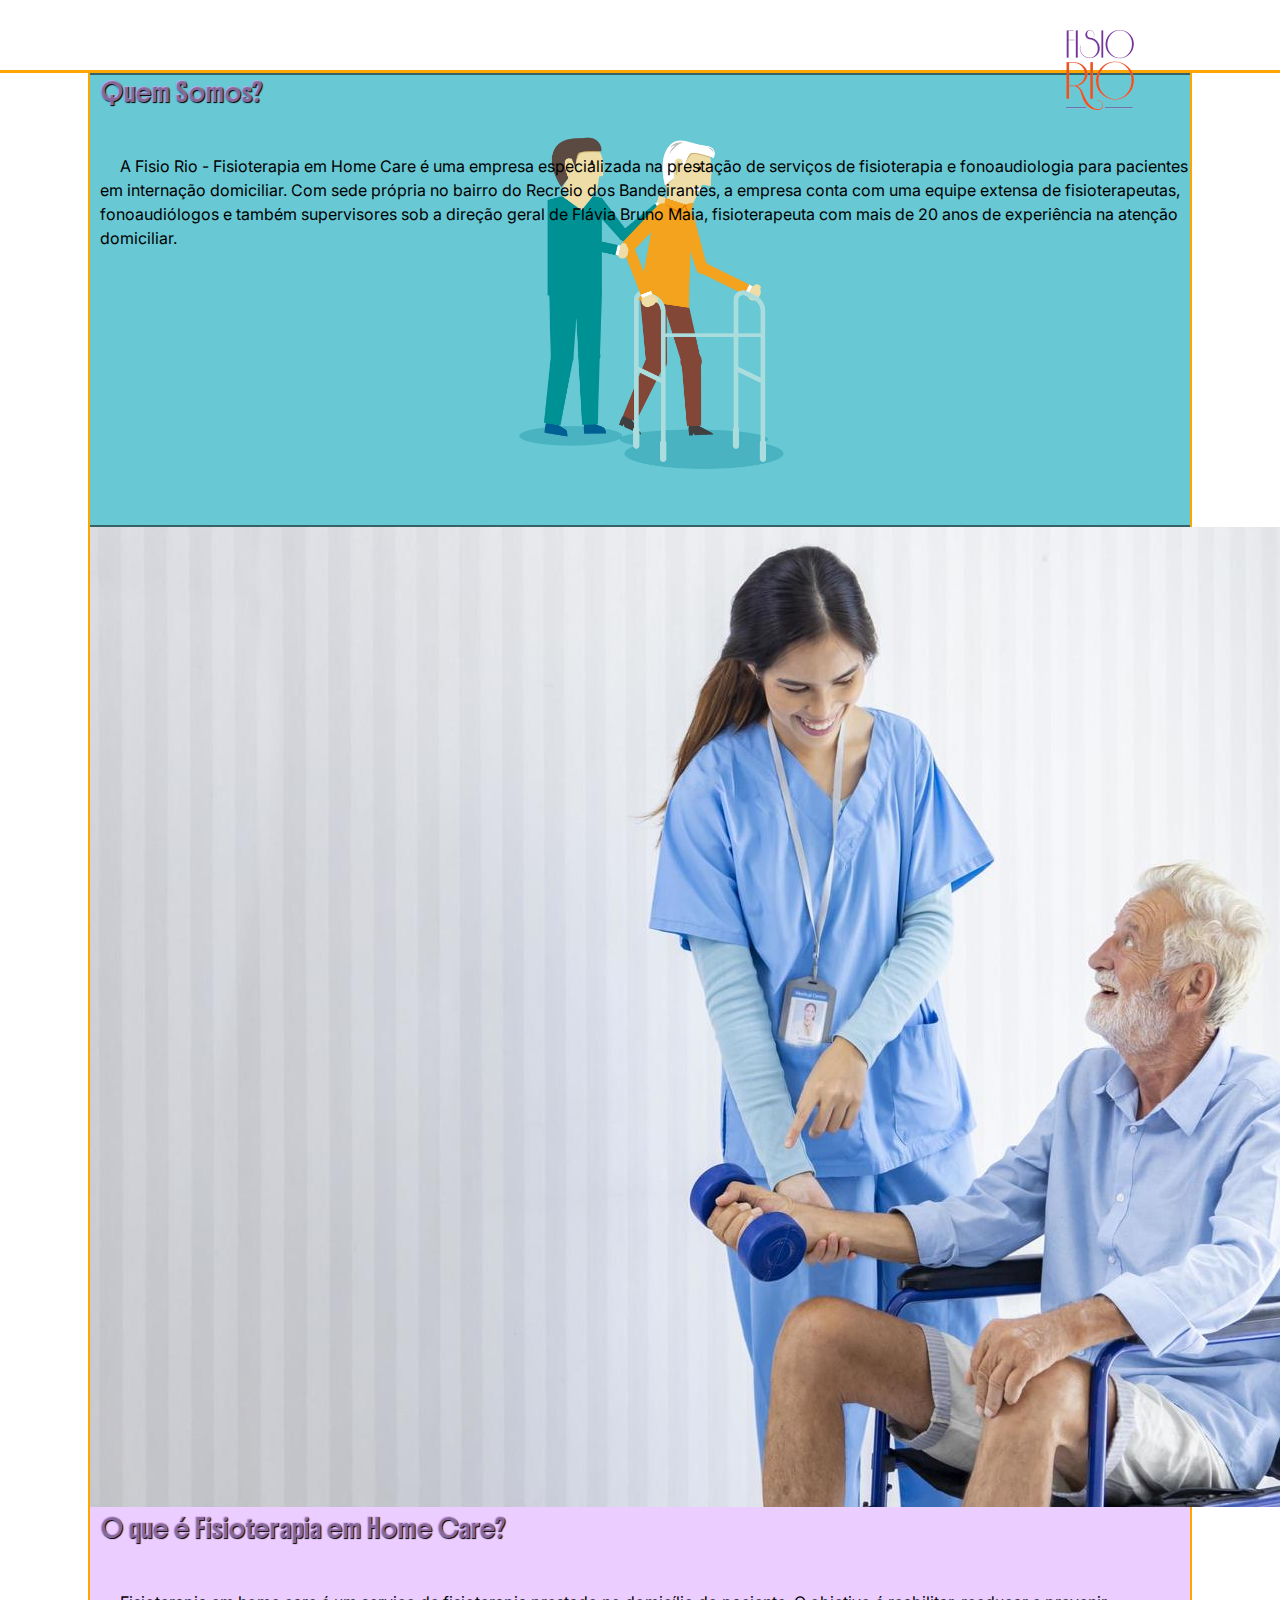
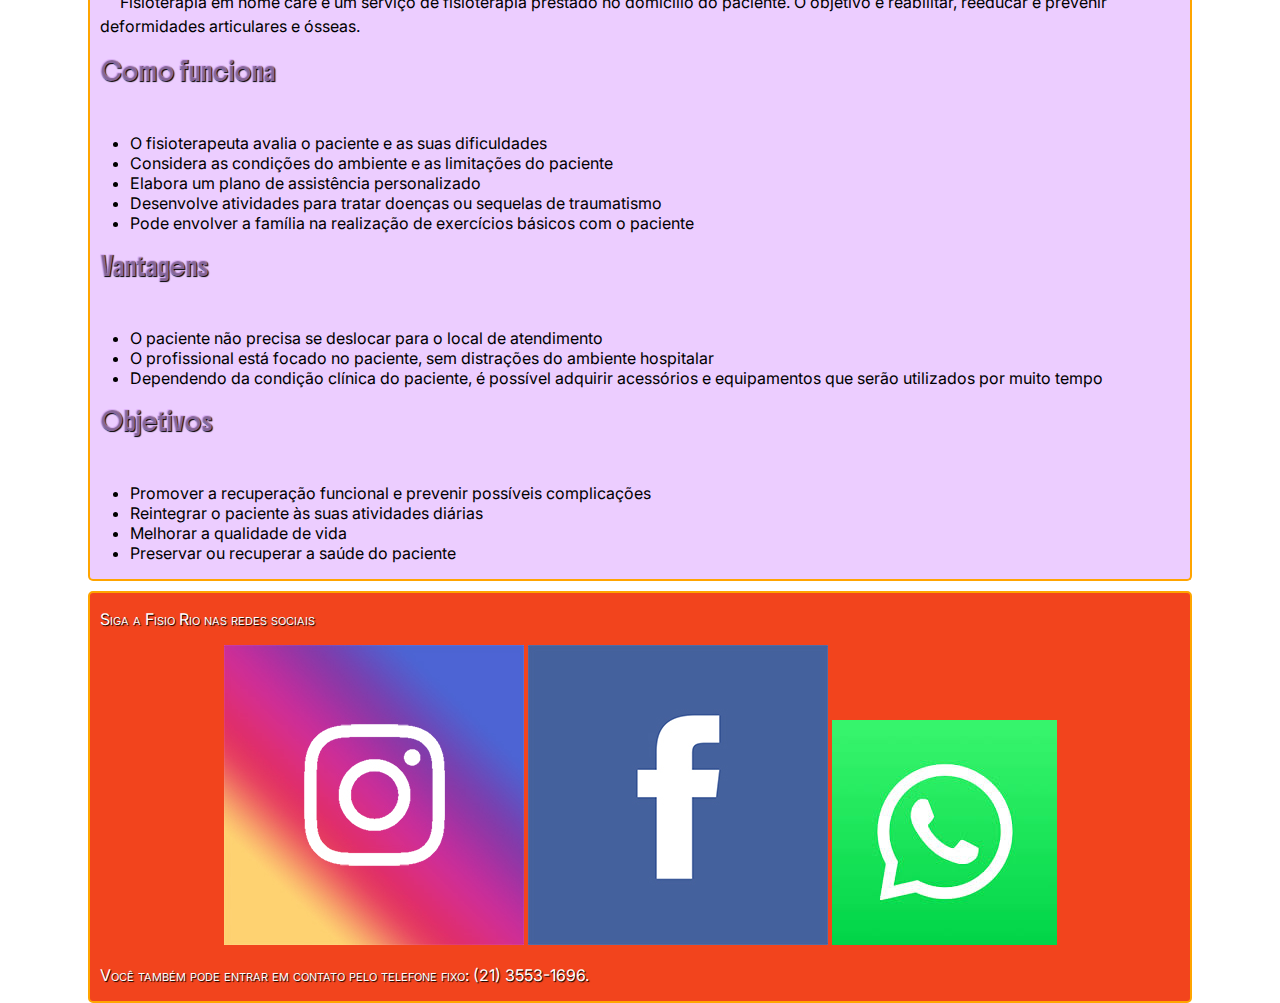
<file: index.html>
<!DOCTYPE html>
<html lang="pt-br">
<head>
    <meta charset="UTF-8">
    <meta name="viewport" content="width=device-width, initial-scale=1.0">
    <title>Fisio Rio</title>
    <link rel="shortcut icon" href="favicon.ico" type="image/x-icon">
    <link rel="stylesheet" href="./estilo/style.css">
    <link rel="stylesheet" href="./estilo/stylephone.css" media="screen">
    <link rel="stylesheet" href="https://fonts.googleapis.com/css2?family=Material+Symbols+Outlined:opsz,wght,FILL,GRAD@20..48,100..700,0..1,-50..200&icon_names=menu" />
</head>
<body>    
    <header>    
        <div>
            <picture id="logo">
                <a href="index.html" target="_self"><img src="fisiorio-sf100.png" alt="Logo Fisio Rio"></a>
            </picture>    
            <menu id="itens">
                 <a href="index.html" target="_self">HOME</a>
                 <a href="fisioterapia/fisioterapia.html" target="_self">FISIOTERAPIA</a>
                 <a href="Fonoaudiologia/fonoaudiologia.html" target="_self">FONOAUDIOLOGIA</a>
            </menu>
        </div>
    </header>
    <main>
        <article>
            <h2>Quem Somos?</h2>
                <p>A Fisio Rio - Fisioterapia em Home Care é uma empresa especializada na prestação de serviços de fisioterapia e fonoaudiologia para pacientes em internação domiciliar. Com sede própria no bairro do Recreio dos Bandeirantes, a empresa conta com uma equipe extensa de fisioterapeutas, fonoaudiólogos e também supervisores sob a direção geral de Flávia Bruno Maia, fisioterapeuta com mais de 20 anos de experiência na atenção domiciliar.</p>
        </article>
        <aside>
                <picture class="fisiorio">
                    <img src="fisioterapia/fisio_homecare.jpg" alt="Fisioterapia">
                </picture>
            
                <h2>O que é Fisioterapia em Home Care?</h2>
                <p>Fisioterapia em home care é um serviço de fisioterapia prestado no domicílio do paciente. O objetivo é reabilitar, reeducar e prevenir deformidades articulares e ósseas.</p>
                <h3>Como funciona</h3>
                    <ul>
                        <li>O fisioterapeuta avalia o paciente e as suas dificuldades</li>
                        <li>Considera as condições do ambiente e as limitações do paciente</li>
                        <li>Elabora um plano de assistência personalizado</li>
                        <li>Desenvolve atividades para tratar doenças ou sequelas de traumatismo</li>
                        <li>Pode envolver a família na realização de exercícios básicos com o paciente</li>
                    </ul>
                    <h3>Vantagens</h3>
                    <ul>
                        <li>O paciente não precisa se deslocar para o local de atendimento</li>
                        <li>O profissional está focado no paciente, sem distrações do ambiente hospitalar</li>
                        <li>Dependendo da condição clínica do paciente, é possível adquirir acessórios e equipamentos que serão utilizados por muito tempo</li>
                    </ul>
                    <h3>Objetivos</h3>
                    <ul>
                        <li>Promover a recuperação funcional e prevenir possíveis complicações</li>
                        <li>Reintegrar o paciente às suas atividades diárias</li>
                        <li>Melhorar a qualidade de vida</li>
                        <li>Preservar ou recuperar a saúde do paciente</li>
                    </ul>
        </aside>
    </main>
    <footer>
        <p>Siga a Fisio Rio nas redes sociais</p> 
        <nav id="social">
            <a href="https://www.instagram.com/fisioriooficial/" target="_blank"><img src="imagens/logo-instagram.jpg" alt="Instagram Fisio Rio"></a>
            <a href="https://www.facebook.com/profile.php?id=61555014870617" target="_blank"><img src="imagens/logo-facebook.jpg" alt="Facebook Fisio Rio"></a>
            <a href="https://wa.me/5521971214248" target="_blank"><img src="imagens/logo-whatsapp.jpg" alt="WhatsApp Fisio Rio"></a>
        </nav>
        <p>Você também pode entrar em contato pelo telefone fixo: (21) 3553-1696.</p>
    </footer>
    
</body>
</html>
</file>
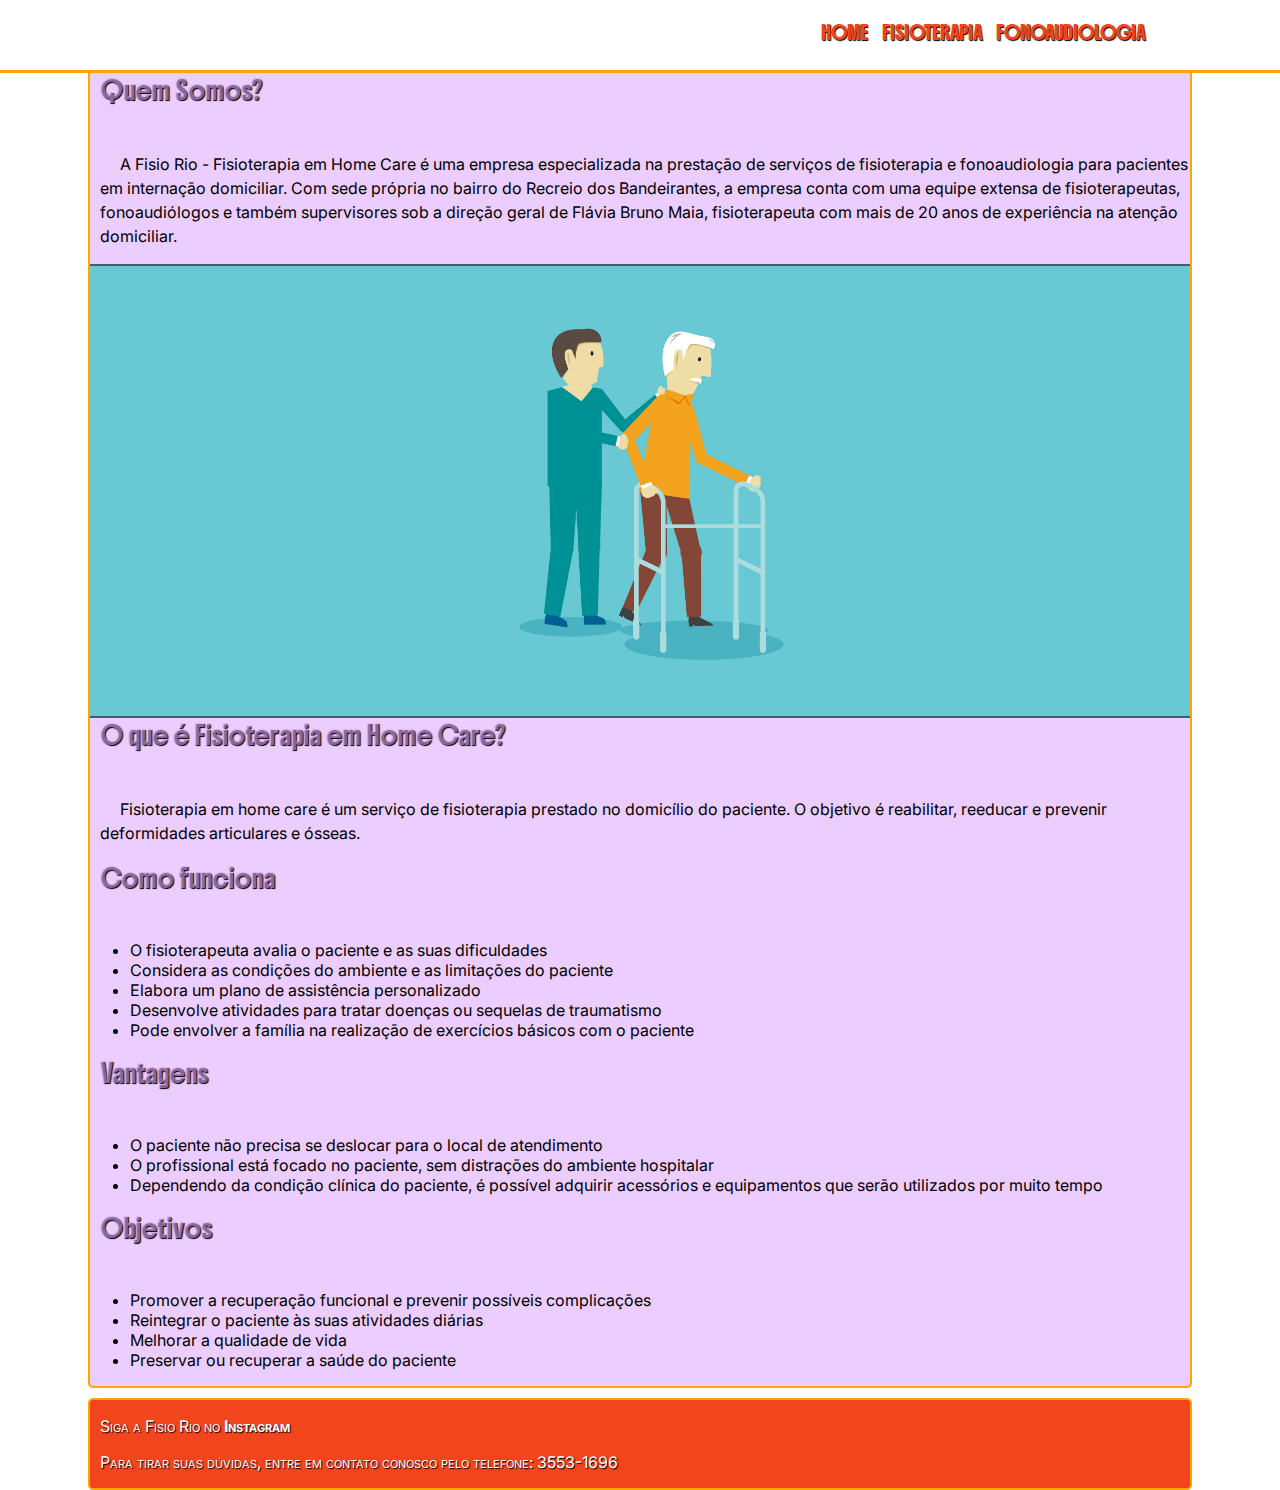
<file: fr-home.html>
<!DOCTYPE html>
<html lang="pt-br">
<head>
    <meta charset="UTF-8">
    <meta name="viewport" content="width=device-width, initial-scale=1.0">
    <title>Fisio Rio</title>
    <link rel="shortcut icon" href="favicon.ico" type="image/x-icon">
    <link rel="stylesheet" href="./estilo/style.css">
</head>
<body>
    <header>        
        <div>
            <nav>
                 <a href="fr-home.html" target="_self">HOME</a>
                 <a href="TrabalheConosco/tc-fisiorio.html" target="_self">FISIOTERAPIA</a>
                 <a href="avaliação/avaliar-fr.html" target="_self">FONOAUDIOLOGIA</a>
            </nav>
        </div>
    </header>    
    <main>
        <h2>Quem Somos?</h2>            
            <p>A Fisio Rio - Fisioterapia em Home Care é uma empresa especializada na prestação de serviços de fisioterapia e fonoaudiologia para pacientes em internação domiciliar.
            Com sede própria no bairro do Recreio dos Bandeirantes, a empresa conta com uma equipe extensa de fisioterapeutas, fonoaudiólogos e também supervisores sob a direção geral de Flávia Bruno Maia, fisioterapeuta com mais de 20 anos de experiência na atenção domiciliar.</p>
              
        <article>
            
        </article>
        <h2>O que é Fisioterapia em Home Care?</h2>
        <p>Fisioterapia em home care é um serviço de fisioterapia prestado no domicílio do paciente. O objetivo é reabilitar, reeducar e prevenir deformidades articulares e ósseas.</p>
         
            <h3>Como funciona</h3> 
            <ul>
                <li>O fisioterapeuta avalia o paciente e as suas dificuldades</li>
                <li>Considera as condições do ambiente e as limitações do paciente</li>
                <li>Elabora um plano de assistência personalizado</li>
                <li>Desenvolve atividades para tratar doenças ou sequelas de traumatismo</li>
                <li>Pode envolver a família na realização de exercícios básicos com o paciente</li>
            </ul>
            <h3>Vantagens</h3>
            <ul>
                <li>O paciente não precisa se deslocar para o local de atendimento</li>
                <li>O profissional está focado no paciente, sem distrações do ambiente hospitalar</li>
                <li>Dependendo da condição clínica do paciente, é possível adquirir acessórios e equipamentos que serão utilizados por muito tempo</li>
            </ul>
            <h3>Objetivos</h3> 
            <ul>
                <li>Promover a recuperação funcional e prevenir possíveis complicações</li>
                <li>Reintegrar o paciente às suas atividades diárias</li>
                <li>Melhorar a qualidade de vida</li>
                <li>Preservar ou recuperar a saúde do paciente</li>
            </ul>   
    </main>
    <footer>
        <p>Siga a Fisio Rio no <a href="https://www.instagram.com/fisioriooficial/" target="_blank">Instagram</a></p>
        <p>Para tirar suas dúvidas, entre em contato conosco pelo telefone: 3553-1696</p>
    </footer>
</body>
</html>
</file>
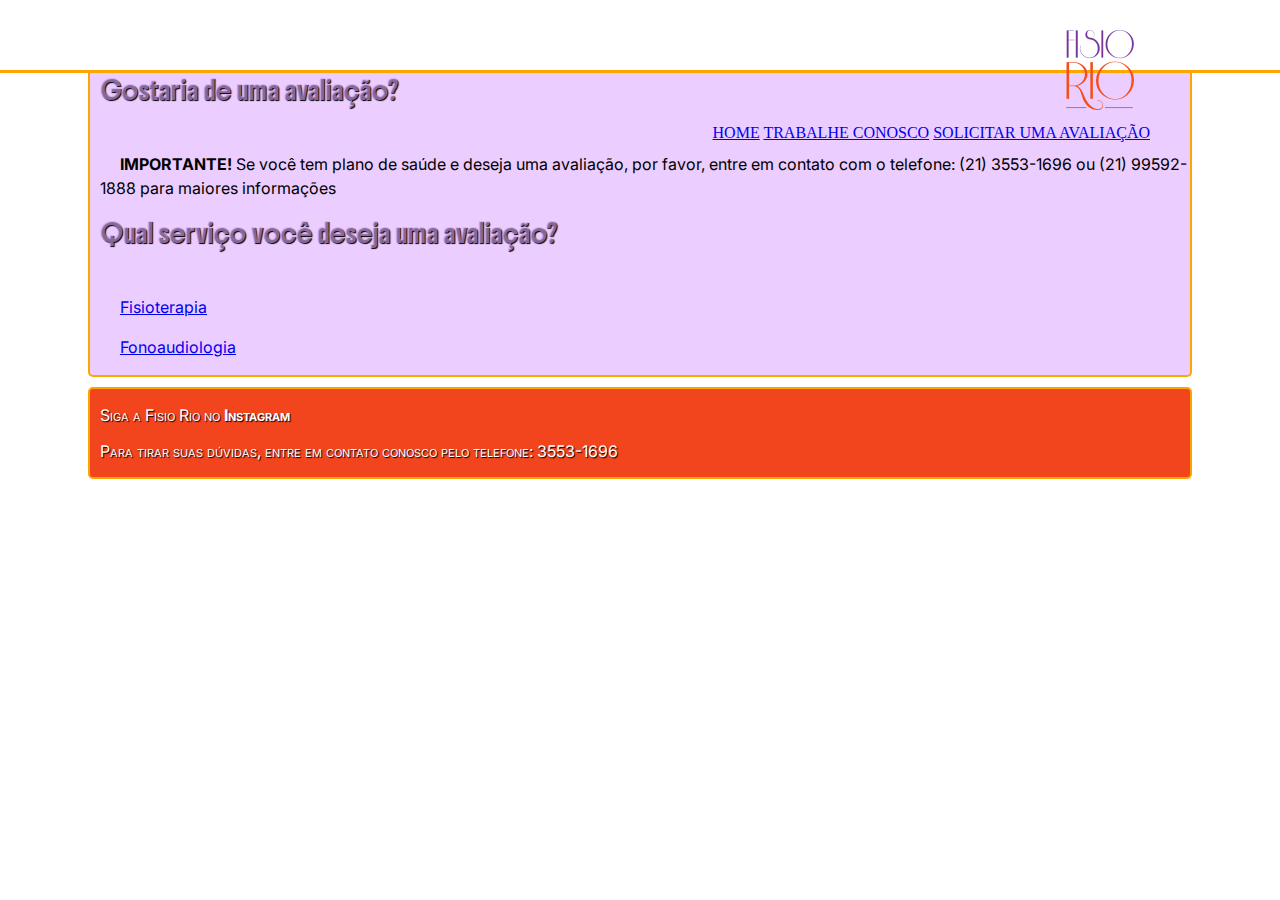
<file: avaliação/avaliar-fr.html>
<!DOCTYPE html>
<html lang="pt-br">
<head>
    <meta charset="UTF-8">
    <meta name="viewport" content="width=device-width, initial-scale=1.0">
    <title>Fisio Rio</title>
    <link rel="shortcut icon" href="../favicon.ico" type="image/x-icon">
    <link rel="stylesheet" href="../estilo/style.css">
</head>
<body>
    <header>
        <picture>
            <a href="../fr-home.html"><img src="../fisiorio-sf100.png" alt="Logo Fisio Rio" type="image/png"></a>
        </picture>        
        <nav>
            <a href="../fr-home.html" target="_self">HOME</a>
            <a href="../TrabalheConosco/tc-fisiorio.html" target="_self">TRABALHE CONOSCO</a>
            <a href="avaliar-fr.html">SOLICITAR UMA AVALIAÇÃO</a>  
        </nav>
    </header>
    <main>
        <h2>Gostaria de uma avaliação?</h2>
        <p><strong>IMPORTANTE!</strong> Se você tem plano de saúde e deseja uma avaliação, por favor, entre em contato com o telefone: (21) 3553-1696 ou (21) 99592-1888 para maiores informações</p>
        <h2>Qual serviço você deseja uma avaliação?</h2>
        <p><a href="#">Fisioterapia</a></p>
        <p><a href="#">Fonoaudiologia</a></p>
    </main>
    <footer>
        <p>Siga a Fisio Rio no <a href="https://www.instagram.com/fisioriooficial/" target="_blank">Instagram</a></p>
        <p>Para tirar suas dúvidas, entre em contato conosco pelo telefone: 3553-1696</p>
    </footer>
</body>
</html>
</file>
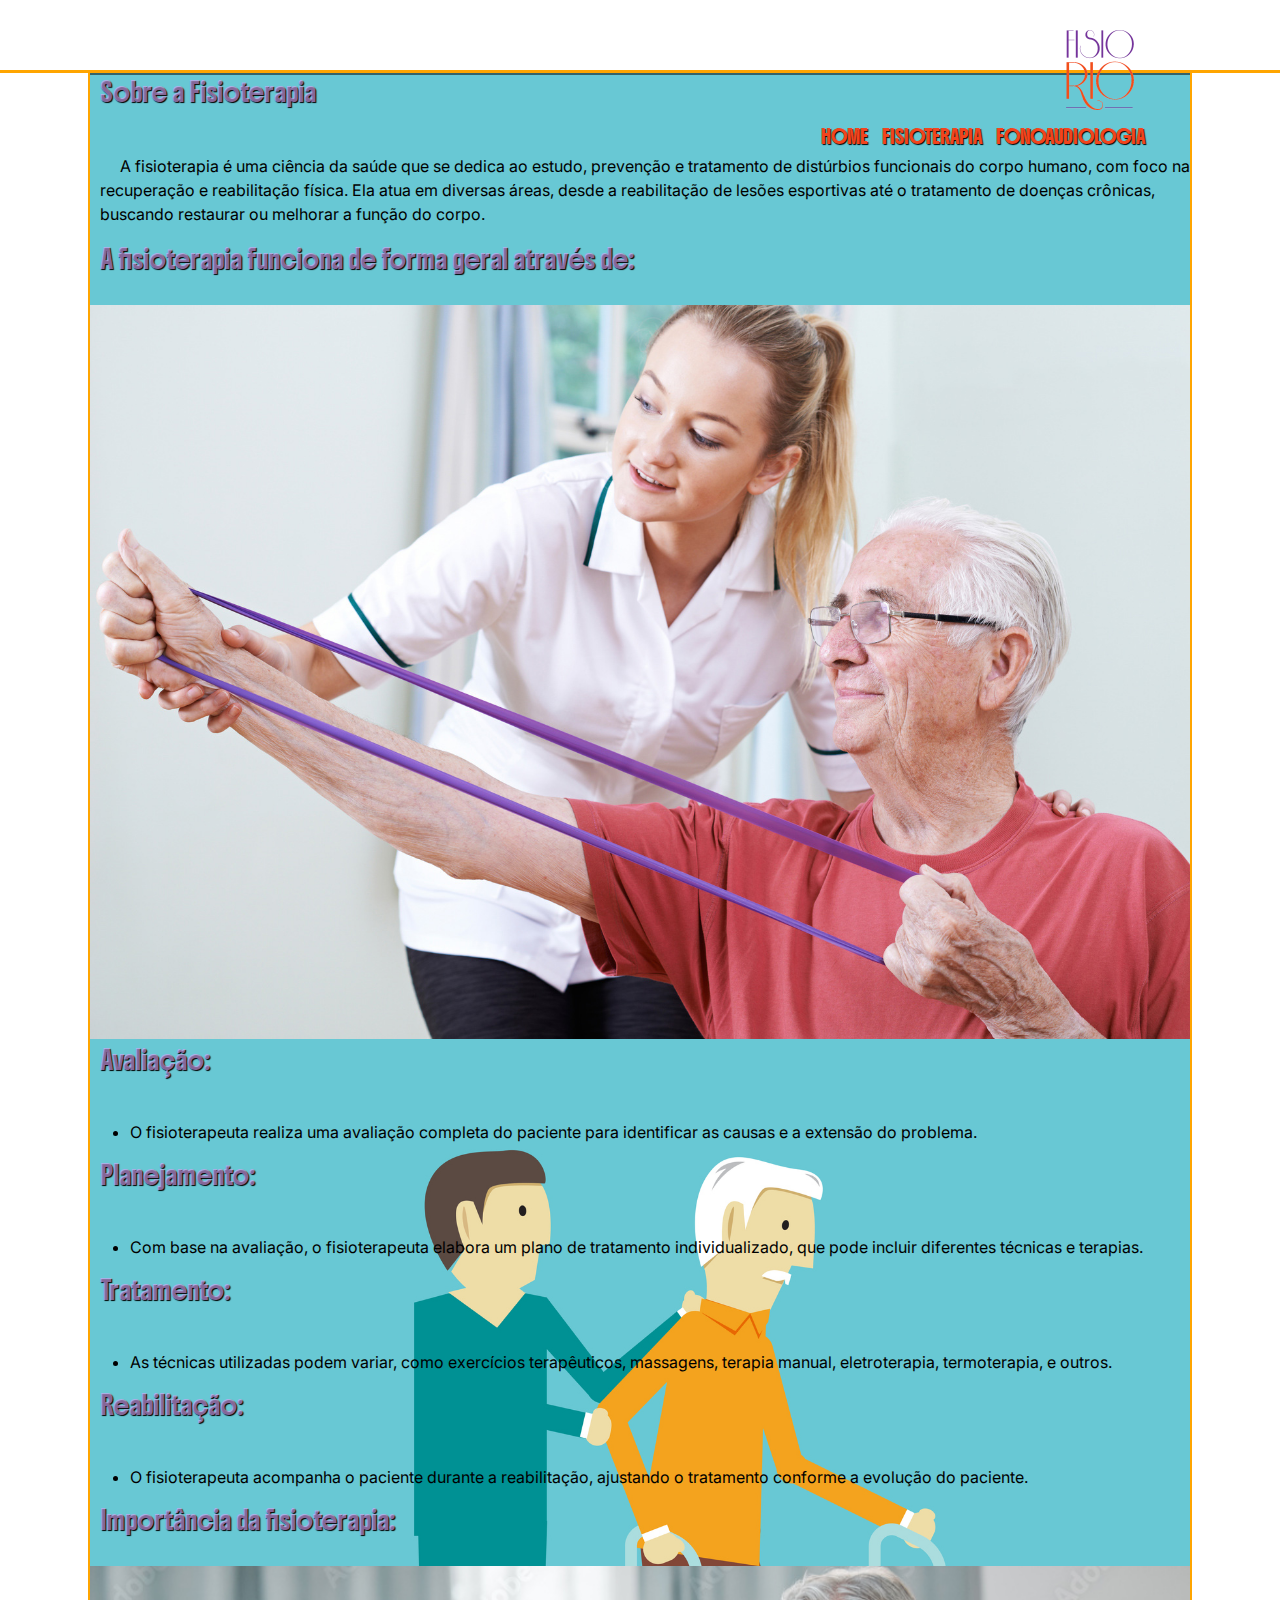
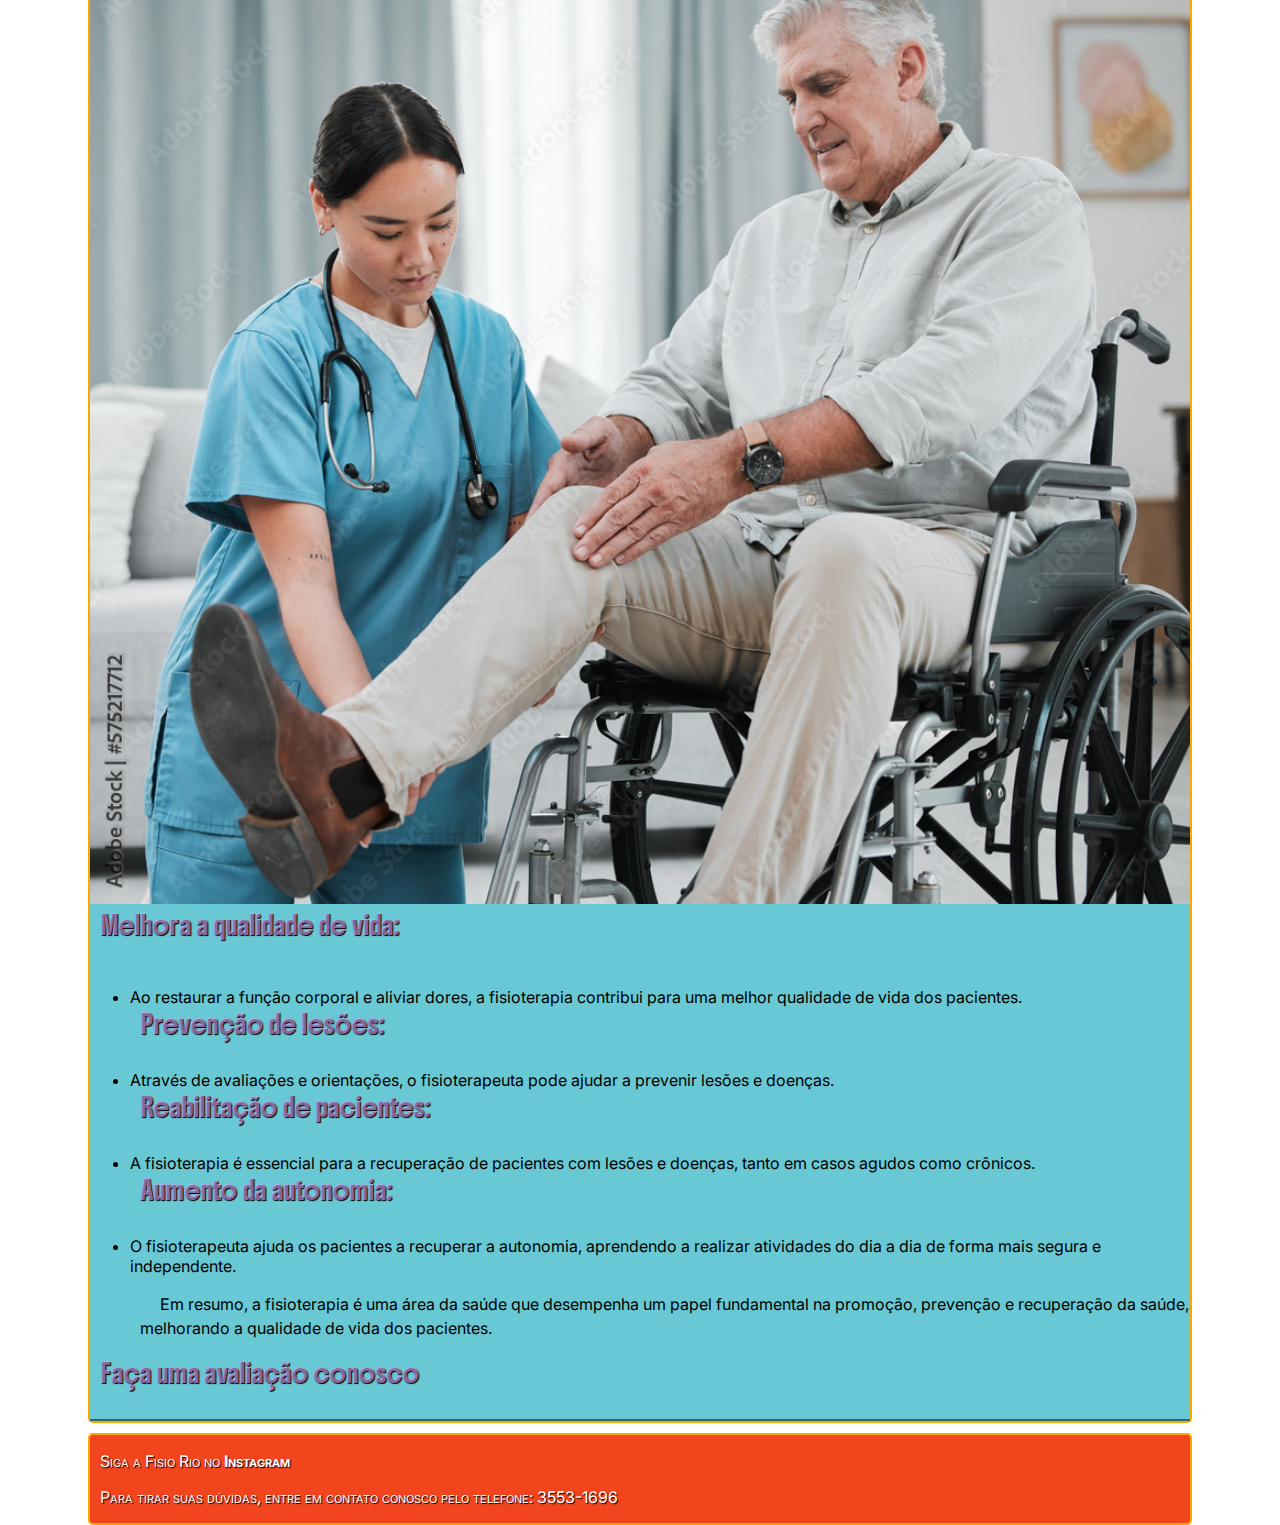
<file: fisioterapia/fisioterapia.html>
<!DOCTYPE html>
<html lang="pt-br">
<head>
    <meta charset="UTF-8">
    <meta name="viewport" content="width=device-width, initial-scale=1.0">
    <title>Fisio Rio</title>
    <link rel="shortcut icon" href="../favicon.ico" type="image/x-icon">
    <link rel="stylesheet" href="../estilo/style.css">
</head>
<body>
    <header>       
        <div>
            <picture class="logo">
                <a href="../index.html" target="_self"><img src="../fisiorio-sf100.png" style="min-width: 50px; min-height: 50px;" alt="Logo Fisio Rio"></a>
            </picture>
            <nav>
                 <a href="../index.html" target="_self">HOME</a>
                 <a href="../fisioterapia/fisioterapia.html" target="_self">FISIOTERAPIA</a>
                 <a href="../Fonoaudiologia/fonoaudiologia.html" target="_self">FONOAUDIOLOGIA</a>
            </nav>
        </div>
    </header>
    <main>
        <article>
            <h1>Sobre a Fisioterapia</h1>
            <p>
                A fisioterapia é uma ciência da saúde que se dedica ao estudo, prevenção e tratamento de distúrbios funcionais do corpo humano, com foco na recuperação e reabilitação física. Ela atua em diversas áreas, desde a reabilitação de lesões esportivas até o tratamento de doenças crônicas, buscando restaurar ou melhorar a função do corpo.</p>
            <h2>A fisioterapia funciona de forma geral através de:</h2>
            <picture>
                <img src="../fisioterapia/fisio-geriatrica_.jpg" style="width: 100%; height: 100%;" alt="Fisioterapia">
            </picture>
            <h3>Avaliação:</h3>
            <ul>
                <li>O fisioterapeuta realiza uma avaliação completa do paciente para identificar as causas e a extensão do problema.</li>
            </ul>
            <h3>Planejamento:</h3>
            <ul>
                <li>Com base na avaliação, o fisioterapeuta elabora um plano de tratamento individualizado, que pode incluir diferentes técnicas e terapias.</li>
            </ul>
            <h3>Tratamento:</h3>
            <ul>
                <li>As técnicas utilizadas podem variar, como exercícios terapêuticos, massagens, terapia manual, eletroterapia, termoterapia, e outros.</li>
            </ul>
            <h3>Reabilitação:</h3>
            <ul>
                <li>O fisioterapeuta acompanha o paciente durante a reabilitação, ajustando o tratamento conforme a evolução do paciente.</li>
            </ul>
            <h1>Importância da fisioterapia:</h1>
            <picture>
                <img src="../fisioterapia/fisio_homecare2.jpg" style="width: 100%; height: 100%;" alt="Fisioterapia">
            </picture>
            <h2>Melhora a qualidade de vida:</h2>
            <ul>
                <li>Ao restaurar a função corporal e aliviar dores, a fisioterapia contribui para uma melhor qualidade de vida dos pacientes.</li>
                <h2>Prevenção de lesões:</h2>
                <li>
                    Através de avaliações e orientações, o fisioterapeuta pode ajudar a prevenir lesões e doenças.
                </li>
                <h2>Reabilitação de pacientes:</h2>
                <li>A fisioterapia é essencial para a recuperação de pacientes com lesões e doenças, tanto em casos agudos como crônicos.</li>
                <h2>Aumento da autonomia:</h2>
                <li>O fisioterapeuta ajuda os pacientes a recuperar a autonomia, aprendendo a realizar atividades do dia a dia de forma mais segura e independente.</li>
                <p>Em resumo, a fisioterapia é uma área da saúde que desempenha um papel fundamental na promoção, prevenção e recuperação da saúde, melhorando a qualidade de vida dos pacientes.</p>
            </ul>
            <h1>Faça uma avaliação conosco</h1>
        </article> 
    </main>
    <footer>
        <p>Siga a Fisio Rio no <a href="https://www.instagram.com/fisioriooficial/" target="_blank">Instagram</a></p>
        <p>Para tirar suas dúvidas, entre em contato conosco pelo telefone: 3553-1696</p>
    </footer>
</body>
</html>
</file>
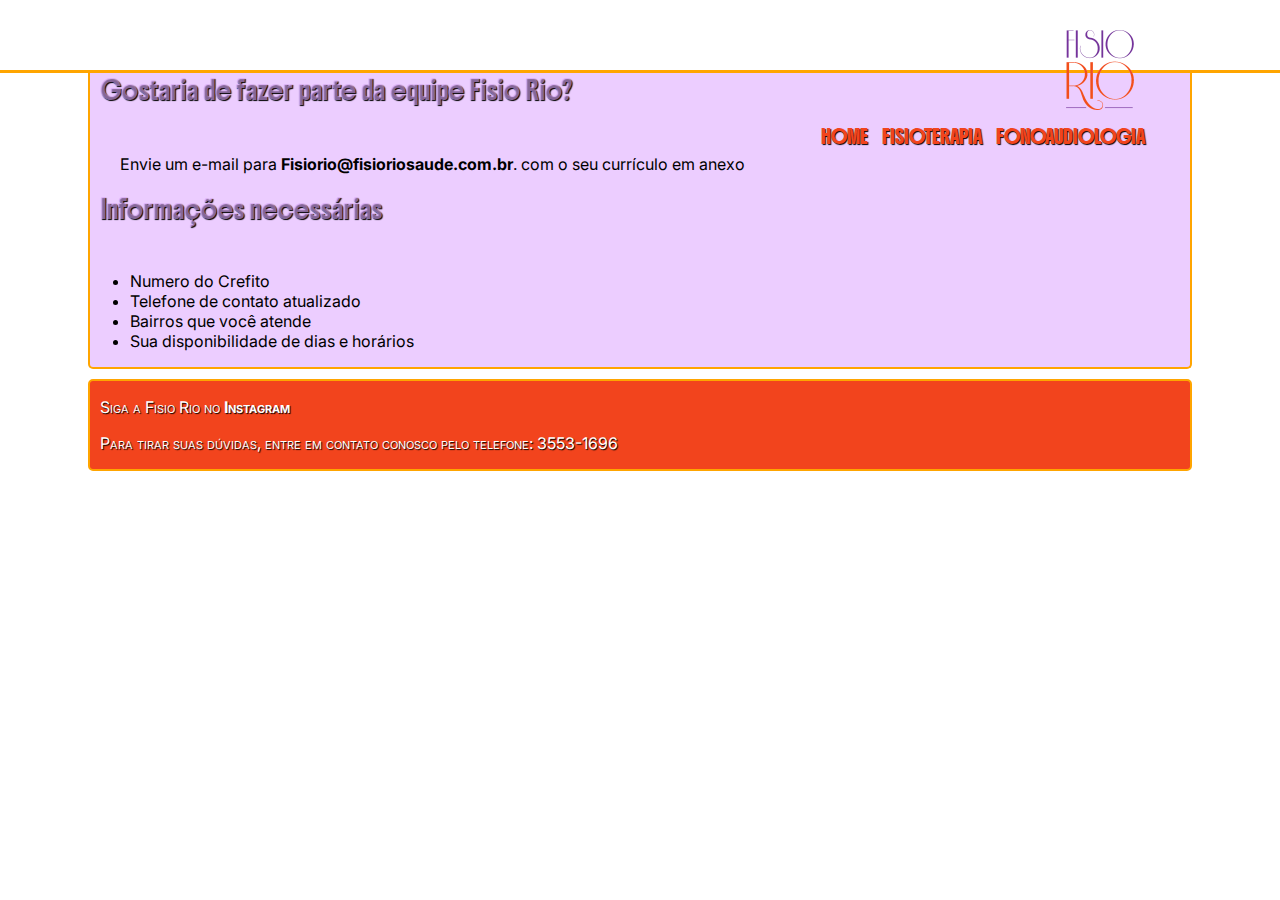
<file: Fonoaudiologia/fonoaudiologia.html>
<!DOCTYPE html>
<html lang="pt-br">
<head>
    <meta charset="UTF-8">
    <meta name="viewport" content="width=device-width, initial-scale=1.0">
    <title>Fisio Rio</title>
    <link rel="shortcut icon" href="../favicon.ico" type="image/x-icon">
    <link rel="stylesheet" href="../estilo/style.css">
</head>
<body>
    <header>
        <picture class="logo">
            <img src="../fisiorio-sf100.png" alt="Logo Fisio Rio">
        </picture>       
        <div>
            <nav>
                <a href="../index.html" target="_self">HOME</a>
                <a href="../fisioterapia/fisioterapia.html" target="_self">FISIOTERAPIA</a>
                <a href="../Fonoaudiologia/fonoaudiologia.html">FONOAUDIOLOGIA</a>
            </nav>
        </div>
    </header>
    <main>        
        <h2>Gostaria de fazer parte da equipe Fisio Rio?</h2>
        <p>Envie um e-mail para <strong>Fisiorio@fisioriosaude.com.br</strong>. com o seu currículo em anexo</p>
        <h2>Informações necessárias</h2>
        <ul>
            <li>Numero do Crefito</li>
            <li>Telefone de contato atualizado</li>
            <li>Bairros que você atende</li>
            <li>Sua disponibilidade de dias e horários</li>
        </ul>
    </main>
    <footer>
        <p>Siga a Fisio Rio no <a href="https://www.instagram.com/fisioriooficial/" target="_blank">Instagram</a></p>
        <p>Para tirar suas dúvidas, entre em contato conosco pelo telefone: 3553-1696</p>
    </footer>
</body>
</html>
</file>
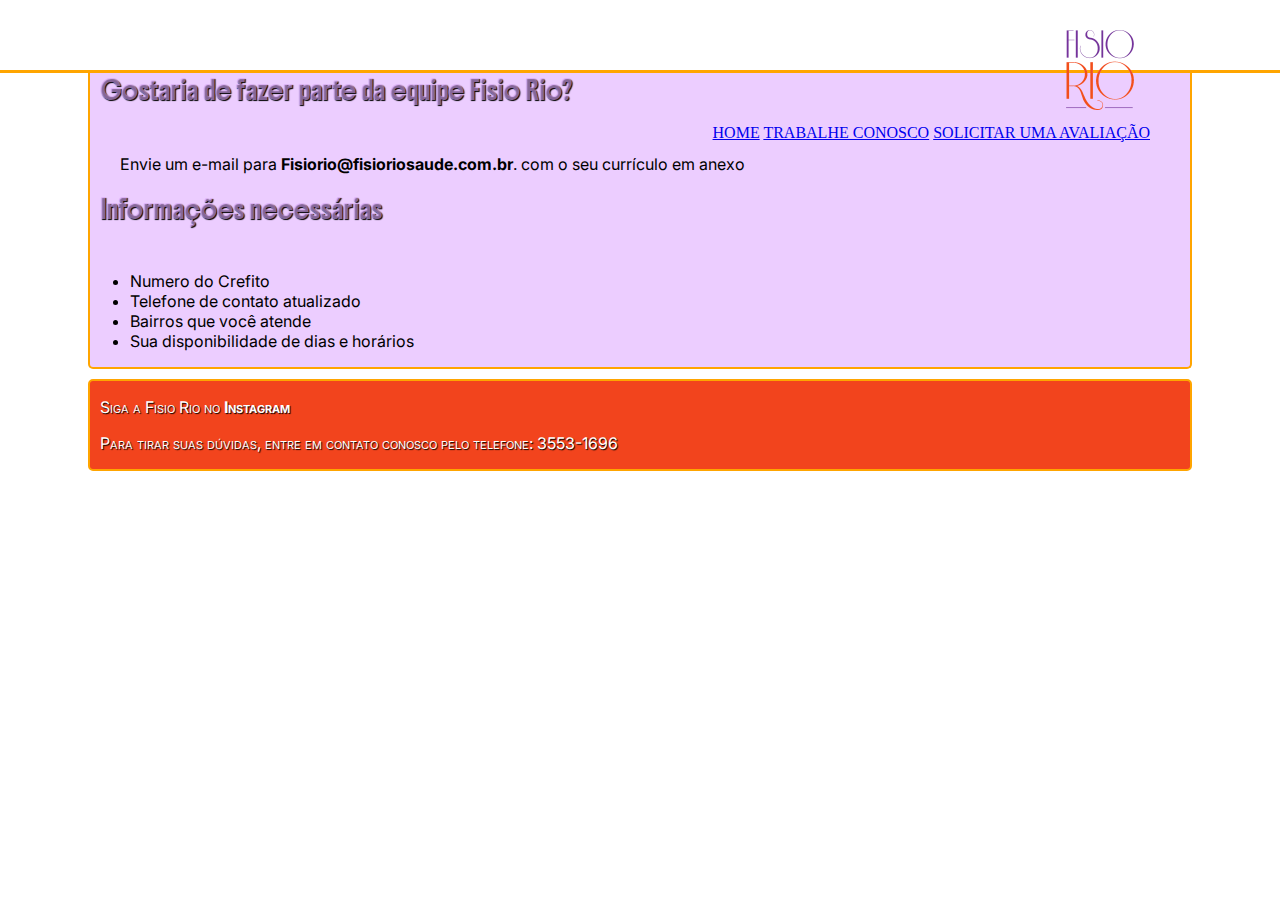
<file: TrabalheConosco/tc-fisiorio.html>
<!DOCTYPE html>
<html lang="pt-br">
<head>
    <meta charset="UTF-8">
    <meta name="viewport" content="width=device-width, initial-scale=1.0">
    <title>Fisio Rio</title>
    <link rel="shortcut icon" href="../favicon.ico" type="image/x-icon">
    <link rel="stylesheet" href="../estilo/style.css">
</head>
<body>
    <header>
        <picture>
            <a href="../fr-home.html"><img src="../fisiorio-sf100.png" alt="Logo Fisio Rio" type="image/png"></a>
        </picture>       
        <nav>
            <a href="../fr-home.html" target="_self">HOME</a>
            <a href="tc-fisiorio.html" target="_self">TRABALHE CONOSCO</a>
            <a href="../avaliação/avaliar-fr.html">SOLICITAR UMA AVALIAÇÃO</a>  
        </nav>
    </header>
    <main>        
        <h2>Gostaria de fazer parte da equipe Fisio Rio?</h2>
        <p>Envie um e-mail para <strong>Fisiorio@fisioriosaude.com.br</strong>. com o seu currículo em anexo</p>
        <h2>Informações necessárias</h2>
        <ul>
            <li>Numero do Crefito</li>
            <li>Telefone de contato atualizado</li>
            <li>Bairros que você atende</li>
            <li>Sua disponibilidade de dias e horários</li>
        </ul>
    </main>
    <footer>
        <p>Siga a Fisio Rio no <a href="https://www.instagram.com/fisioriooficial/" target="_blank">Instagram</a></p>
        <p>Para tirar suas dúvidas, entre em contato conosco pelo telefone: 3553-1696</p>
    </footer>
</body>
</html>
</file>
<file: estilo/style.css>
@charset "UTF-8";

@import url('https://fonts.googleapis.com/css2?family=Bebas+Neue&family=Boldonse&family=Bungee+Outline&family=M+PLUS+Rounded+1c&family=Rye&display=swap');

@import url('https://fonts.googleapis.com/css2?family=Bebas+Neue&family=Boldonse&family=Bungee+Outline&family=Inter:ital,opsz,wght@0,14..32,100..900;1,14..32,100..900&family=M+PLUS+Rounded+1c&family=Rye&display=swap');

@font-face {
    src: url('https://fonts.googleapis.com/css2?family=Bebas+Neue&family=Bungee+Outline&family=M+PLUS+Rounded+1c&family=Rye&display=swap') format('opentype');
    font-weight: normal;
    font-family: "Boldonse", "Inter", sans-serif;
    font-style: normal;
}

* h1, h2, h3{
    height: 7vh;
    margin: 0px;
    font-family: var(--font-destaque);
    text-shadow: 1px 1px 1px rgb(0, 0, 0);
    text-indent: 10px;
    font-weight: 100;
    font-size: large;
    text-align: justify;
    color: var(--cor1);
}

* p{
    padding-left: 10px;
    text-align: justify;
}

:root{
    --cor0: #7A38A6;
    --cor1: hsla(277, 100%, 84%, 0.603);
    --cor2: #F2441D;
    --cor3: hsla(11, 95%, 62%, 0.712);
    --cor4: hsl(239, 100%, 76%);
    --cor5: hsla(11, 100%, 64%, 0.795);

    --font-destaque: 'Boldonse', sans-serif;
    --font-padrao: 'Inter', sans-serif;
}

html, body{    
    padding: 0px;
    margin: 0px;  
}

header {
    max-width: 100vw;
    height: 50px;
    border: 3px solid orange;
    border-top-width: 0px;
    border-right-width: 0px;
    border-left-width: 0px;
    text-align: right;
    padding-top: 20px;
    padding-right: 130px;
}

div{
    background-size: 40%;
    height: 20vh;    
}

div nav a{
    font-family: var(--font-destaque);
    font-size: smaller;
    text-decoration: none;
    color: var(--cor2);
    text-shadow: 1px 1px 1px rgb(0, 0, 0); 
    padding: 0px 5px 0px 5px;    
}

div nav a:hover{
    background-color: var(--cor5);
    transition-duration: 0.3s;
    color: var(--cor0);
    text-shadow: 1px 1px 1px rgb(0, 0, 0); 
    border-radius: 5px;
    padding: 0px 5px 0px 5px;
    border: 2px solid var(--cor0);
}

main{
    background-color: var(--cor1);
    max-width: 1100px ;
    margin: auto;
    border-left: 2px solid orange;
    border-right: 2px solid orange;
    border-bottom: 2px solid orange;
    border-radius: 0px 0px 5px 5px;
    margin-bottom: 10px;
    
}
main article{
    border-top: 2px solid #346369;
    border-bottom: 2px solid #346369;
    background: #68c8d4 url(../fisioterapia/ilustracao-fisio\ 2.jpg) center center no-repeat scroll;
    background-size: contain;
    margin: auto;
    max-width: 100%;
    min-height: 50vh;
}

main p{
    font-family: var(--font-padrao);
    text-align: left;
    text-indent: 20px;
    font-weight: normal;
    line-height: 1.5em;
}

main ul{
    font-family: var(--font-padrao);
    text-align: left;
}

footer{
    font-family: var(--font-padrao);
    background: var(--cor2);
    color: white;
    text-shadow: 1px 1px 1px black;
    font-family: var(--font-padrao);
    max-height: 100vh;
    border: 2px solid orange;
    max-width: 1100px ;
    margin: auto;
    border-radius: 5px;
    font-variant: small-caps;
    font-weight: normal;
    text-align: center;
}

footer a{
    text-decoration: none;
    color: white;
    font-weight: bolder;
    
}

footer a:hover{
    color: #c800bb;
    text-decoration: underline;
    
}
</file>
<file: estilo/stylephone.css>
@charset "UTF-8";

@media screen and (max-width: 768px){
    * h1, h2, h3{
        font-size: 1.2em;
    }
    menu#itens a{
        font-size: .8em;
        position: relative;
        top: 45px;
        left: 5vw;

        display: none;
    }

    picture.logo img{
        position: absolute;

        top: 5px;
        left: 1vw;
    }
    span#burguer{
        position: relative;

        top: 90px;
        left: 90%;

        color: #F2441D;
    }
    span#burguer:hover{
        color: #7A38A6;
        cursor: pointer;
    }
}

@media screen and (min-width: 768px) and (max-width: 1024px){
    menu#itens a{
        position: relative;

        left: 45vw;
    }
    article, aside{
        margin: auto;
        max-width: 85vw;
    }
}

@media screen and (min-width: 1024px){
    menu#itens a{
        position: relative;

        left: 50vw;
    }
}
</file>
